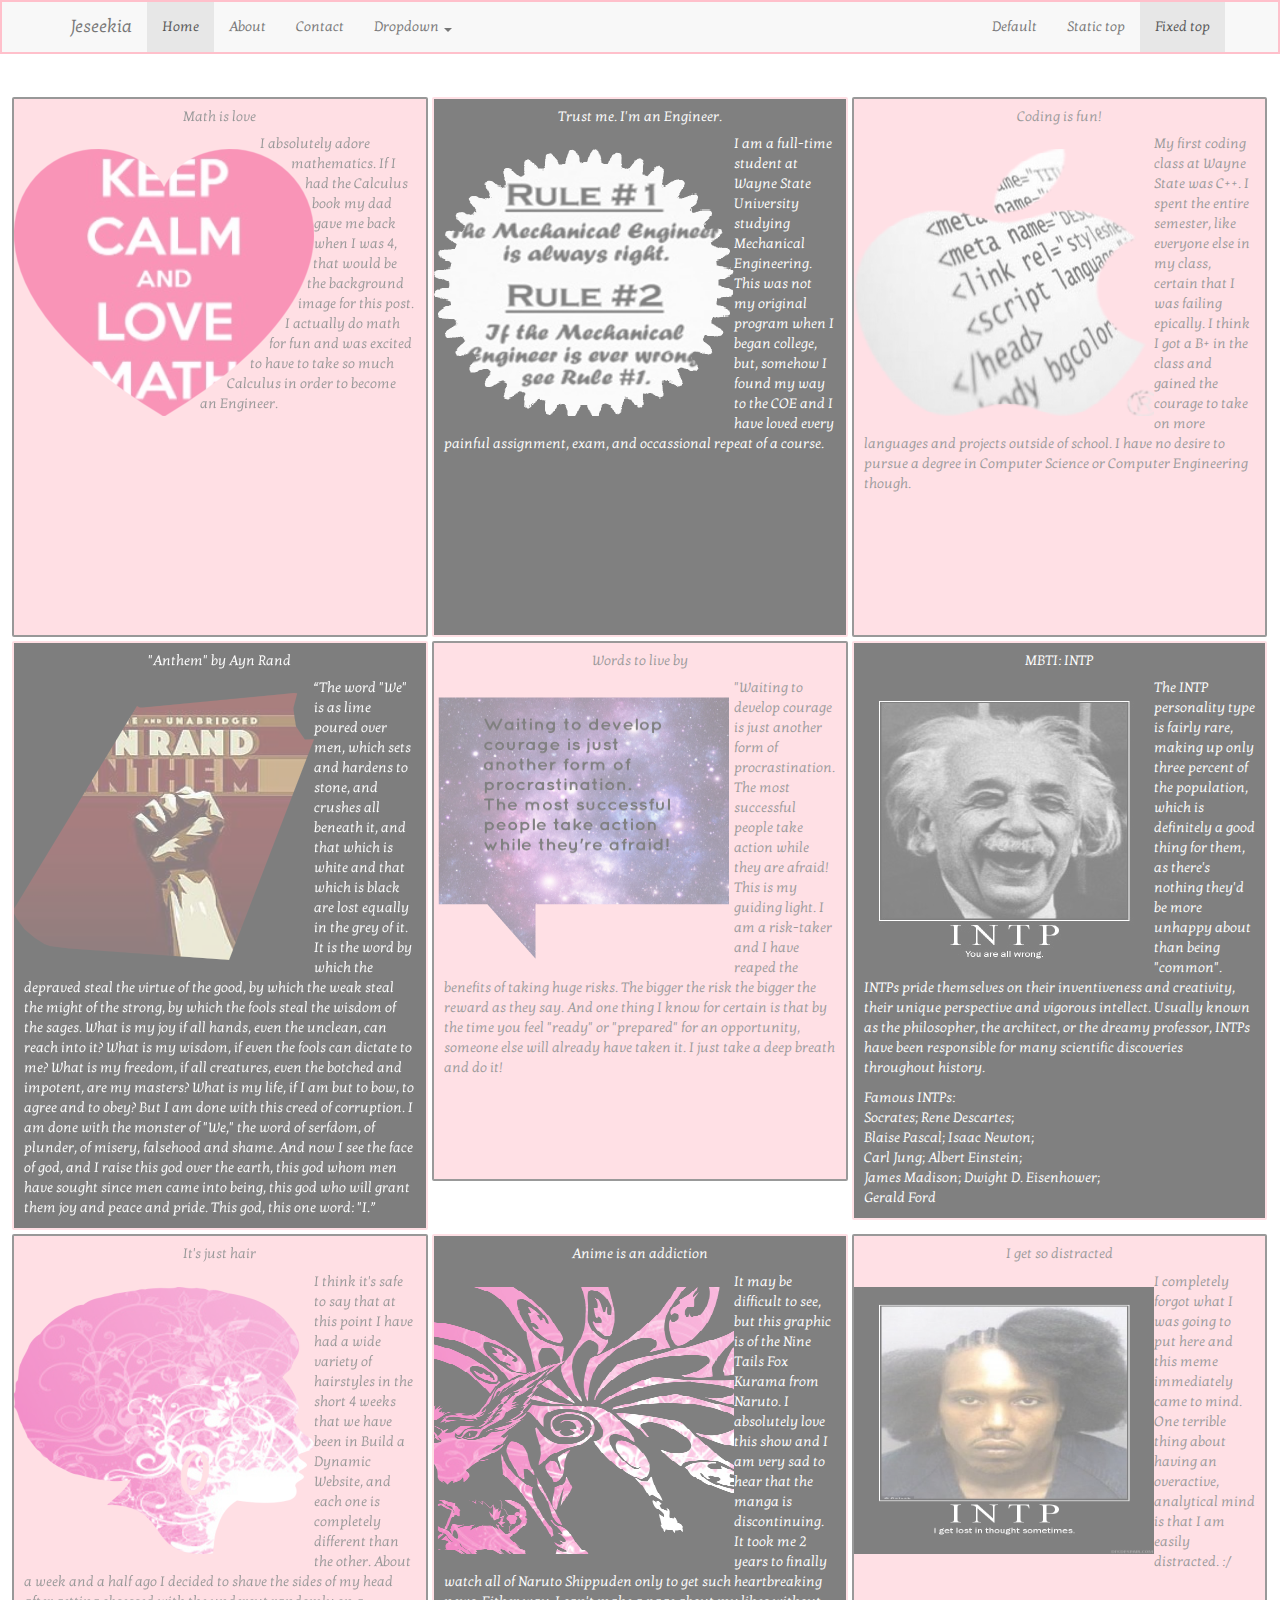
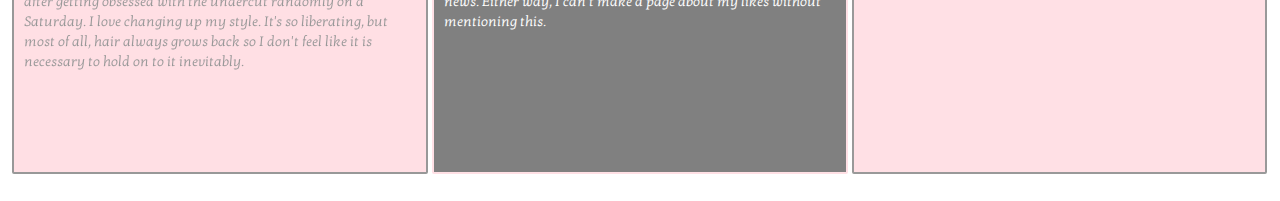
<file: index.html>
<!DOCTYPE html>
<html lang="en">
  <head>
    <meta charset="utf-8">
    <meta http-equiv="X-UA-Compatible" content="IE=edge">
    <meta name="viewport" content="width=device-width, initial-scale=1">
    <title>Midterm Project BaDW</title>

    <!-- Bootstrap -->
    <link href="css/bootstrap.css" rel="stylesheet">
    <link href="styles.css" rel="stylesheet">
    <link href='http://fonts.googleapis.com/css?family=Kotta+One&subset=latin,latin-ext' rel='stylesheet' type='text/css'>

    <!-- HTML5 Shim and Respond.js IE8 support of HTML5 elements and media queries -->
    <!-- WARNING: Respond.js doesn't work if you view the page via file:// -->
    <!--[if lt IE 9]>
      <script src="https://oss.maxcdn.com/html5shiv/3.7.2/html5shiv.min.js"></script>
      <script src="https://oss.maxcdn.com/respond/1.4.2/respond.min.js"></script>
    <![endif]-->
  </head>
  <body>

      <div class="navbar navbar-default navbar-fixed-top" role="navigation">
      <div class="container">
        <div class="navbar-header">
          <button type="button" class="navbar-toggle collapsed" data-toggle="collapse" data-target=".navbar-collapse">
            <span class="sr-only">Toggle navigation</span>
            <span class="icon-bar"></span>
            <span class="icon-bar"></span>
            <span class="icon-bar"></span>
          </button>
          <a class="navbar-brand" href="index.html">Jeseekia</a>
        </div>
        <div class="navbar-collapse collapse">
          <ul class="nav navbar-nav">
            <li class="active"><a href="index.html">Home</a></li>
            <li><a href="about.html">About</a></li>
            <li><a href="contact.html">Contact</a></li>
            <li class="dropdown">
              <a href="#" class="dropdown-toggle" data-toggle="dropdown">Dropdown <span class="caret"></span></a>
              <ul class="dropdown-menu" role="menu">
                <li><a href="#">Action</a></li>
                <li><a href="#">Another action</a></li>
                <li><a href="#">Something else here</a></li>
                <li class="divider"></li>
                <li class="dropdown-header">Nav header</li>
                <li><a href="#">Separated link</a></li>
                <li><a href="#">One more separated link</a></li>
              </ul>
            </li>
          </ul>
          <ul class="nav navbar-nav navbar-right">
            <li><a href="../navbar/">Default</a></li>
            <li><a href="../navbar-static-top/">Static top</a></li>
            <li class="active"><a href="./">Fixed top</a></li>
          </ul>
        </div><!--/.nav-collapse -->
      </div>
    </div>


    <div id="boxes">
      <div class="row" id="row1">
        <div class="col-md-4" id="box"> <h5>Math is love</h5> 
          <img id="heart_element" src="images/lovemath.jpg" alt="Keep Calm Math"/>
          <p>I absolutely adore mathematics. If I had the Calculus book my dad gave me back when I was 4, that would be the background image for this post. I actually do math for fun and was excited to have to take so much Calculus in order to become an Engineer.</p></div>
        <div class="col-md-4" id="box"><h5>Trust me. I'm an Engineer.</h5> 
          <img id="gear_element" src="images/engineer.jpg" alt=""/>
          <p>I am a full-time student at Wayne State University studying Mechanical Engineering. This was not my original program when I began college, but, somehow I found my way to the COE and I have loved every painful assignment, exam, and occassional repeat of a course.</p></div>
        <div class="col-md-4" id="box"><h5>Coding is fun!</h5> 
          <img id="apple_element" src="images/coding.jpg" alt=""/>
          <p>My first coding class at Wayne State was C++. I spent the entire semester, like everyone else in my class, certain that I was failing epically. I think I got a B+ in the class and gained the courage to take on more languages and projects outside of school. I have no desire to pursue a degree in Computer Science or Computer Engineering though.</p></div>
      </div>

      <div class="row" id="row2">
        <div class="col-md-4" id="box"><h5>"Anthem" by Ayn Rand</h5> 
          <img id="book_element" src="images/anthem.jpg" alt=""/>
          <p>“The word "We" is as lime poured over men, which sets and hardens to stone, and crushes all beneath it, and that which is white and that which is black are lost equally in the grey of it. It is the word by which the depraved steal the virtue of the good, by which the weak steal the might of the strong, by which the fools steal the wisdom of the sages. What is my joy if all hands, even the unclean, can reach into it? What is my wisdom, if even the fools can dictate to me? What is my freedom, if all creatures, even the botched and impotent, are my masters? What is my life, if I am but to bow, to agree and to obey? 

But I am done with this creed of corruption. 

I am done with the monster of "We," the word of serfdom, of plunder, of misery, falsehood and shame. 

And now I see the face of god, and I raise this god over the earth, this god whom men have sought since men came into being, this god who will grant them joy and peace and pride. 

This god, this one word: 

"I.”</p></div>
        <div class="col-md-4" id="box"><h5>Words to live by</h5> 
          <img id="quote_element" src="images/courage.png" alt=""/>
          <p>"Waiting to develop courage is just another form of procrastination. The most successful people take action while they are afraid! This is my guiding light. I am a risk-taker and I have reaped the benefits of taking huge risks. The bigger the risk the bigger the reward as they say. And one thing I know for certain is that by the time you feel "ready" or "prepared" for an opportunity, someone else will already have taken it. I just take a deep breath and do it!</p></div>
        <div class="col-md-4" id="box"><h5>MBTI: INTP</h5>
          <img id="mind_element" src="images/intp.jpg" alt=""/>
          <p>The INTP personality type is fairly rare, making up only three percent of the population, which is definitely a good thing for them, as there's nothing they'd be more unhappy about than being "common". INTPs pride themselves on their inventiveness and creativity, their unique perspective and vigorous intellect. Usually known as the philosopher, the architect, or the dreamy professor, INTPs have been responsible for many scientific discoveries throughout history.</p> <p>Famous INTPs: <br>Socrates;       Rene Descartes;<br>Blaise Pascal;       Isaac Newton;<br>Carl Jung;        Albert Einstein;<br>James Madison;       Dwight D. Eisenhower;<br>Gerald Ford</p></div>
      </div>

      <div class="row" id="row3">
        <div class="col-md-4" id="box"><h5>It's just hair</h5> 
          <img id="afro_element" src="images/pink.jpg" alt=""/>
          <p>I think it's safe to say that at this point I have had a wide variety of hairstyles in the short 4 weeks that we have been in Build a Dynamic Website, and each one is completely different than the other. About a week and a half ago I decided to shave the sides of my head after getting obsessed with the undercut randomly on a Saturday. I love changing up my style. It's so liberating, but most of all, hair always grows back so I don't feel like it is necessary to hold on to it inevitably.</p></div>
        <div class="col-md-4" id="box"><h5>Anime is an addiction</h5> 
          <img id="naruto_element" src="images/pink.jpg" alt=""/>
          <p>It may be difficult to see, but this graphic is of the Nine Tails Fox Kurama from Naruto. I absolutely love this show and I am very sad to hear that the manga is discontinuing. It took me 2 years to finally watch all of Naruto Shippuden only to get such heartbreaking news. Either way, I can't make a page about my likes without mentioning this.</p></div>
        <div class="col-md-4" id="box"><h5>I get so distracted</h5> 
          <img id="mind_element" src="images/lost.jpg" alt=""/>
          <p>I completely forgot what I was going to put here and this meme immediately came to mind. One terrible thing about having an overactive, analytical mind is that I am easily distracted. :/</p></div>
      </div>
    </div>

    <!-- jQuery (necessary for Bootstrap's JavaScript plugins) -->
    <script src="https://ajax.googleapis.com/ajax/libs/jquery/1.11.1/jquery.min.js"></script>
    <!-- Include all compiled plugins (below), or include individual files as needed -->
    <script src="js/bootstrap.min.js"></script>
  </body>
</html>
</file>
<file: styles.css>
body { 
		padding-top: 70px; 
		font-family: 'Kotta One', serif;
	}

h5 {
		text-align: center;
}

.navbar {
				/*border-color: pink;*/
				border:solid 2px pink ;
				text-decoration-color: black;
}

.active {
		text-decoration-color: pink;
		}

.col-md-4 {
			border-radius: 2px;
			background-color: pink;
			margin-left: 2px;
			margin-right: 2px;
			border-color: black;
			border:solid 2px;
			padding: 0px;
			}

#row1 .col-md-4:nth-child(even)	{
								background-color: black;
								color:white;
								border-color: pink;
								}

#row2 .col-md-4:nth-child(odd)	{
								background-color: black;
								color:white;
								border-color: pink;
								}

#row3 .col-md-4:nth-child(even)	{
								background-color: black;
								color:white;
								border-color: pink;
								}

#boxes {
		margin: 25px;
		}

#box {
		margin:2px;
		width: 33%;
		opacity: .5;
		min-height: 540px;
	}

#heart_element {
				float: left;
				/*width: 400px;
				height: 400px;*/
				-webkit-shape-outside: url(images/heart2.png);
				/*-webkit-shape-margin: 15px;*/
				/*-webkit-shape-image-threshold: 0.5;*/
				/*background: #009966 url(lovemath.png);*/
				-webkit-mask-image: url(images/heart2.png);
				}

/*.shrink img {
  height: 400px;
  width: 400px;
 
  -webkit-transition: all 1s ease;
     -moz-transition: all 1s ease;
       -o-transition: all 1s ease;
      -ms-transition: all 1s ease;
          transition: all 1s ease;
}*/
 

#gear_element {
				float: left;
				-webkit-mask-image: url(images/gear.png);
				}

#apple_element {
				float: left;
				-webkit-mask-image: url(images/apple.png);
				}

#book_element	{
				float: left;
				-webkit-mask-image: url(images/book.png);
				}

#quote_element {
				float: left;
				-webkit-mask-image: url(images/quote.png);
				}

#mind_element {
				float: left;
				-webkit-mask-image: url(images/mind.jpg);
				}

#afro_element {
				float: left;
				-webkit-mask-image: url(images/afro.png);
				}

#naruto_element {
				float: left;
				-webkit-mask-image: url(images/naruto.png);
				}


img {
	width: 300px;
	height: 267px;
	margin-top: 15px;
	-webkit-transition: all 1s ease;
     -moz-transition: all 1s ease;
       -o-transition: all 1s ease;
      -ms-transition: all 1s ease;
          transition: all 1s ease;

	}
img:hover {
  width: 250px;
  height: 170px;
}



p {
	padding-left: 10px;
	padding-right: 10px;
	}
p:first-child {
				text-align: center;
				}

#box:hover{
			opacity: 1;
			-webkit-transform: rotateZ(360deg);
}

#dropdown-menu {
	display: none;
}
</file>
